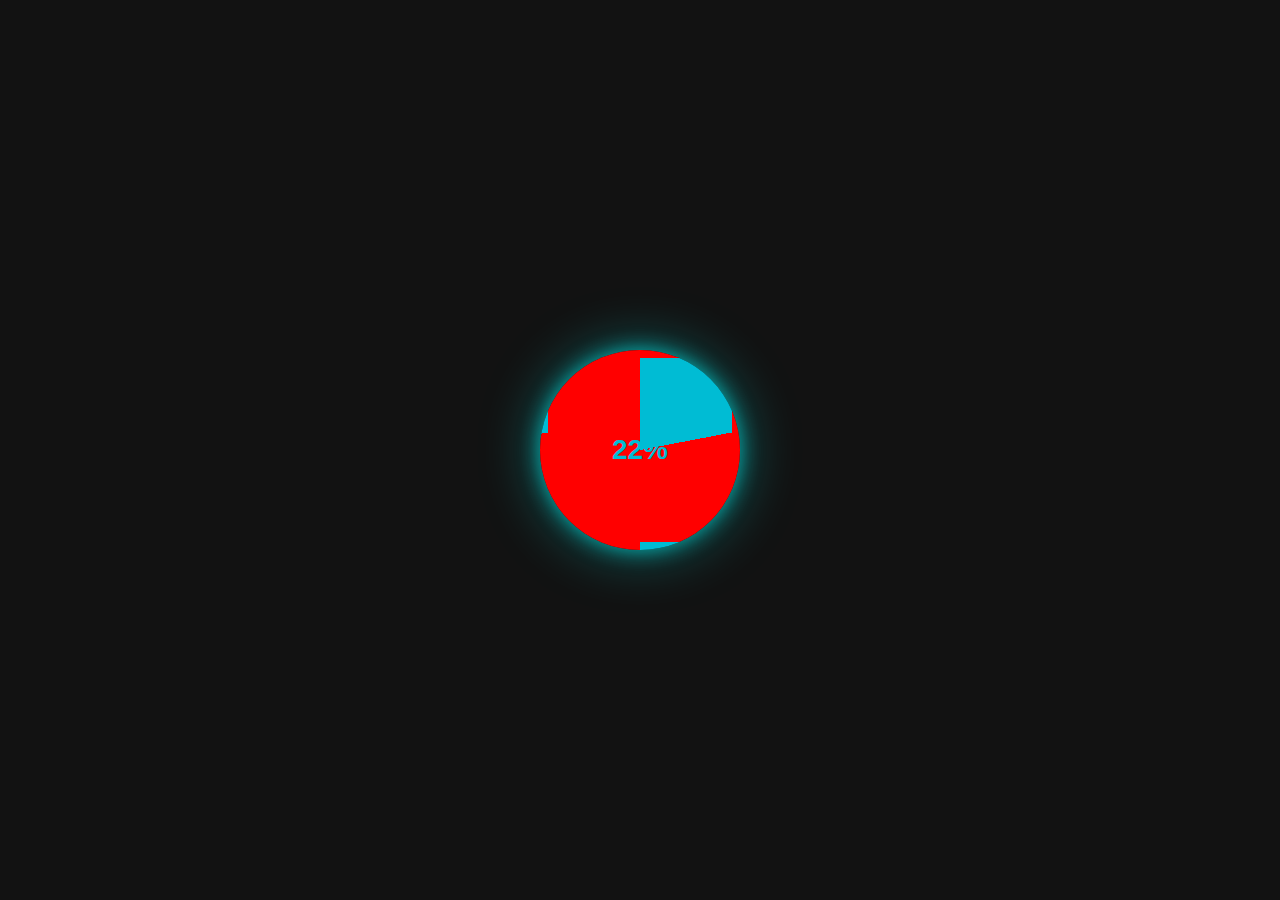
<file: index.html>
<!DOCTYPE html>
<html lang="en">

<head>
    <link rel="icon" href="img/icone_titulo_aba.png"
        type="image/x-icon">
    <title>D2A Digital Solutions</title>
    <meta charset="utf-8">
    <link rel="stylesheet" type="text/css" href="style/style.css">
    <meta name="viewport" content="width=device-width, initial-scale=1.0">

</head>

<body>
    <div class="container">
        <div class="circle" id="progress-circle">
            <span id="percentage">0%</span>
        </div>
    </div>
    <script src="app/app.js"></script>
</body>
</html>
</file>
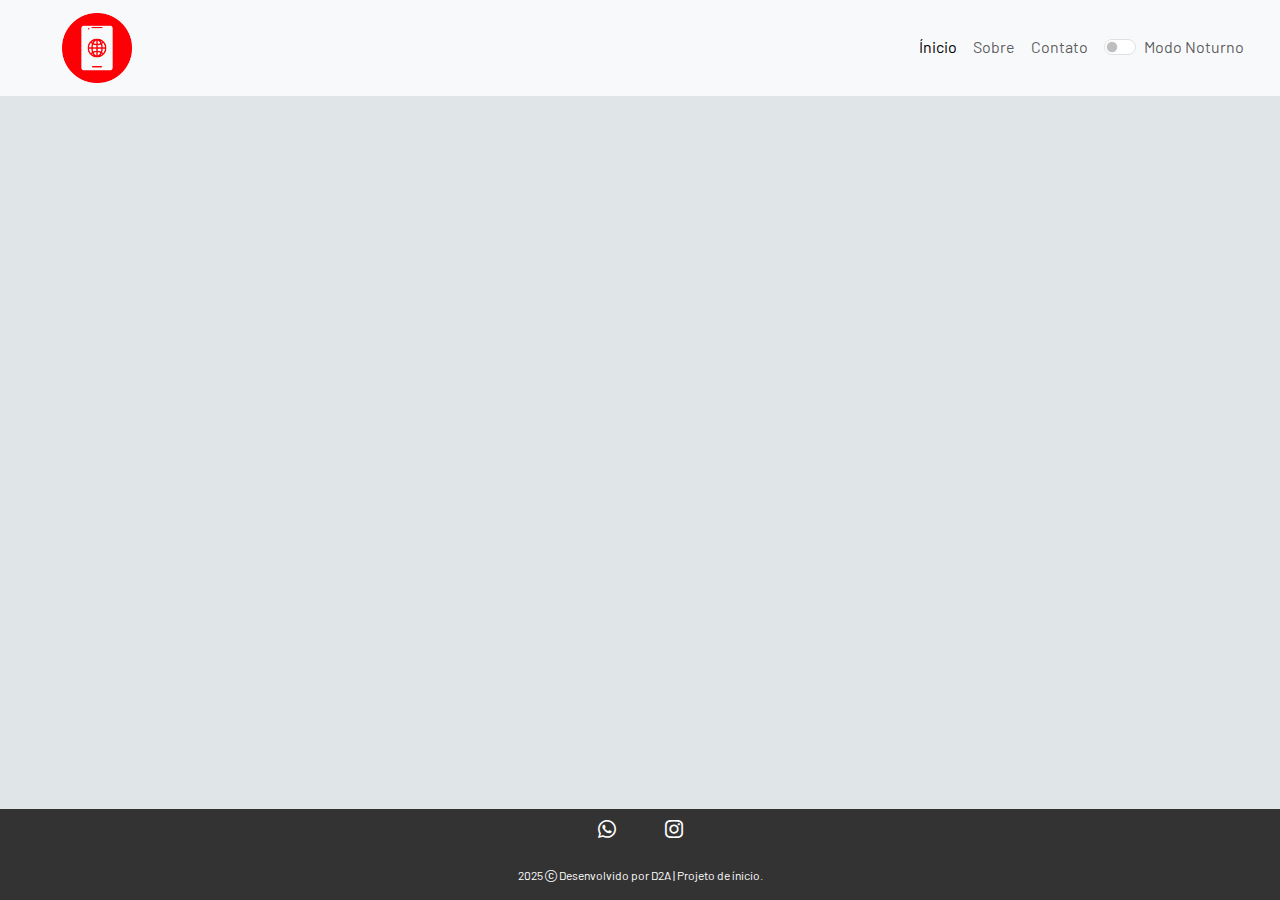
<file: home.html>
<!DOCTYPE html>
<html lang="pt-BR">

<head>
    <link rel="icon" href="img/icone_titulo_aba.png"
        type="image/x-icon">
    <title>D2A Digital Soluções</title>
    <link href="https://cdn.jsdelivr.net/npm/bootstrap@5.3.3/dist/css/bootstrap.min.css" rel="stylesheet" integrity="sha384-QWTKZyjpPEjISv5WaRU9OFeRpok6YctnYmDr5pNlyT2bRjXh0JMhjY6hW+ALEwIH" crossorigin="anonymous">
    <link rel="stylesheet" href="https://cdn.jsdelivr.net/npm/bootstrap-icons@1.11.3/font/bootstrap-icons.min.css">
    <meta charset="utf-8">
    <link rel="stylesheet" type="text/css" href="style/home.css">
    <link rel="stylesheet" type="text/css" href="style/footer.css">
    <meta name="viewport" content="width=device-width, initial-scale=1.0">
</head>

<body data-bs-theme="light">
    <header>
        <link href="https://fonts.googleapis.com/css2?family=Barlow+Condensed:wght@700&family=Barlow:wght@400;600&display=swap" rel="stylesheet">
        <!-- Breakpoint	Class infix	Dimensions
            Extra small	None	<576px
            Small	sm	≥576px
            Medium	md	≥768px
            Large	lg	≥992px
            Extra large	xl	≥1200px
        Extra extra large	xxl	≥1400px-->
        <nav class="navbar-expand-lg navbar bg-body-tertiary fixed-top">
            <div class="container-fluid">
                <a class="navbar-brand" href="#">
                    <img src="./img/icone_titulo_aba.png" alt="Logo da empresa D2A Digital Solutions" style="width: 70px; height: auto; margin-left: 50px;">
                  </a>                 
              <button class="navbar-toggler" type="button" data-bs-toggle="offcanvas" data-bs-target="#offcanvasNavbar" aria-controls="offcanvasNavbar" aria-label="Toggle navigation">
                <span class="navbar-toggler-icon"></span>
              </button>
              <div class="offcanvas offcanvas-end" tabindex="-1" id="offcanvasNavbar" aria-labelledby="offcanvasNavbarLabel">
                <div class="offcanvas-header">
                    <h5 class="offcanvas-title" id="offcanvasNavbarLabel" style="display: flex; justify-content: center; align-items: center; width: 100%;">
                      <img src="./img/icone_titulo_aba.png" alt="Logo da empresa D2A Digital Solutions" style="width: 50px; height: auto;">
                    </h5>                                       
                    <button type="button" class="btn-close" data-bs-dismiss="offcanvas" aria-label="Close"></button>
                </div>
                <div class="offcanvas-body">
                  <ul class="navbar-nav justify-content-end flex-grow-1 pe-3">
                    <li class="nav-item">
                      <a class="nav-link active" aria-current="page" href="#">Ínicio</a>
                    </li>
                    <li class="nav-item">
                      <a class="nav-link" href="#">Sobre</a>
                    </li>
                    <li class="nav-item">
                        <a class="nav-link" href="#">Contato</a>
                      </li>
                      <li class="nav-item">
                        <a class="nav-link" href="#">
                            <div class="form-check form-switch">
                                <input class="form-check-input" type="checkbox" role="switch" id="modo-noturno">
                                <label class="form-check-label" for="modo-noturno">Modo Noturno</label>
                            </div></a>
                      </li>
                </div>
              </div>
            </div>
          </nav>
    </header>

    <section class="container">
      <h1>TESTE</h1>
      <h2>TESTE</h2>
    </section>

    <footer>
        <a class="btn" href="#!"><i class="bi bi-whatsapp"></i></a>
        <a class="btn" href="#!"><i class="bi bi-instagram"></i></a>
      <div class="p-3">
          2025 <i class="bi bi-c-circle"></i> Desenvolvido por D2A | Projeto de ínicio.
      </div>
    </footer>

    <script src="https://cdn.jsdelivr.net/npm/bootstrap@5.3.3/dist/js/bootstrap.bundle.min.js" integrity="sha384-YvpcrYf0tY3lHB60NNkmXc5s9fDVZLESaAA55NDzOxhy9GkcIdslK1eN7N6jIeHz" crossorigin="anonymous"></script>
    <script src="./app/modo_noturno.js"></script>
  </body>

</html>
</file>
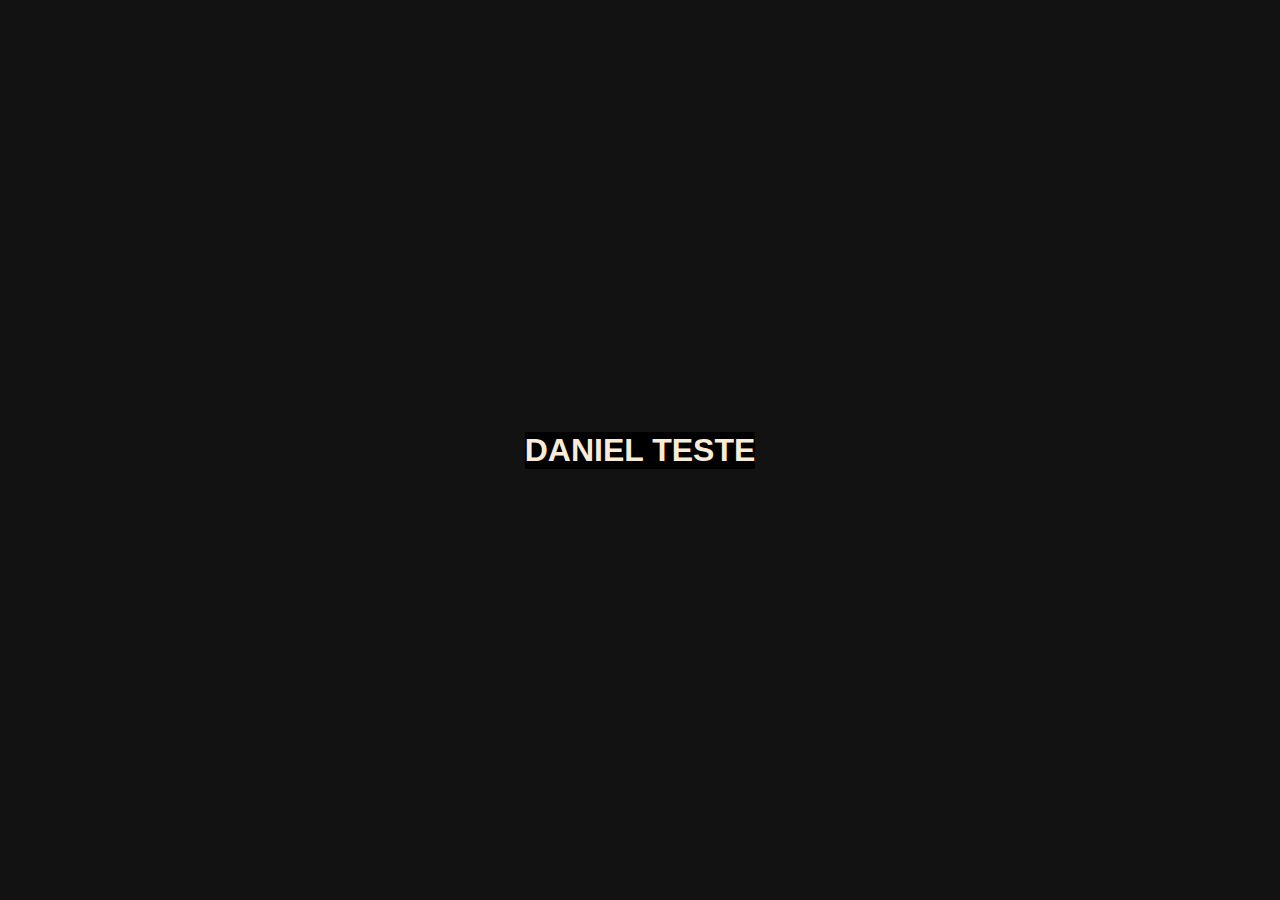
<file: index_principal.html>
<!DOCTYPE html>
<html lang="pt-BR">

<head>
    <link rel="icon" href="img/icone_titulo_aba.png"
        type="image/x-icon">
    <title>D2A Digital Solutions</title>
    <meta charset="utf-8">
    <link rel="stylesheet" type="text/css" href="style/style.css">
    <link rel="stylesheet" type="text/css" href="style/header.css">
    <meta name="viewport" content="width=device-width, initial-scale=1.0">

</head>

<body>
    <header>
        <h1>DANIEL TESTE</h1>
    </header>
</body>

</html>
</file>
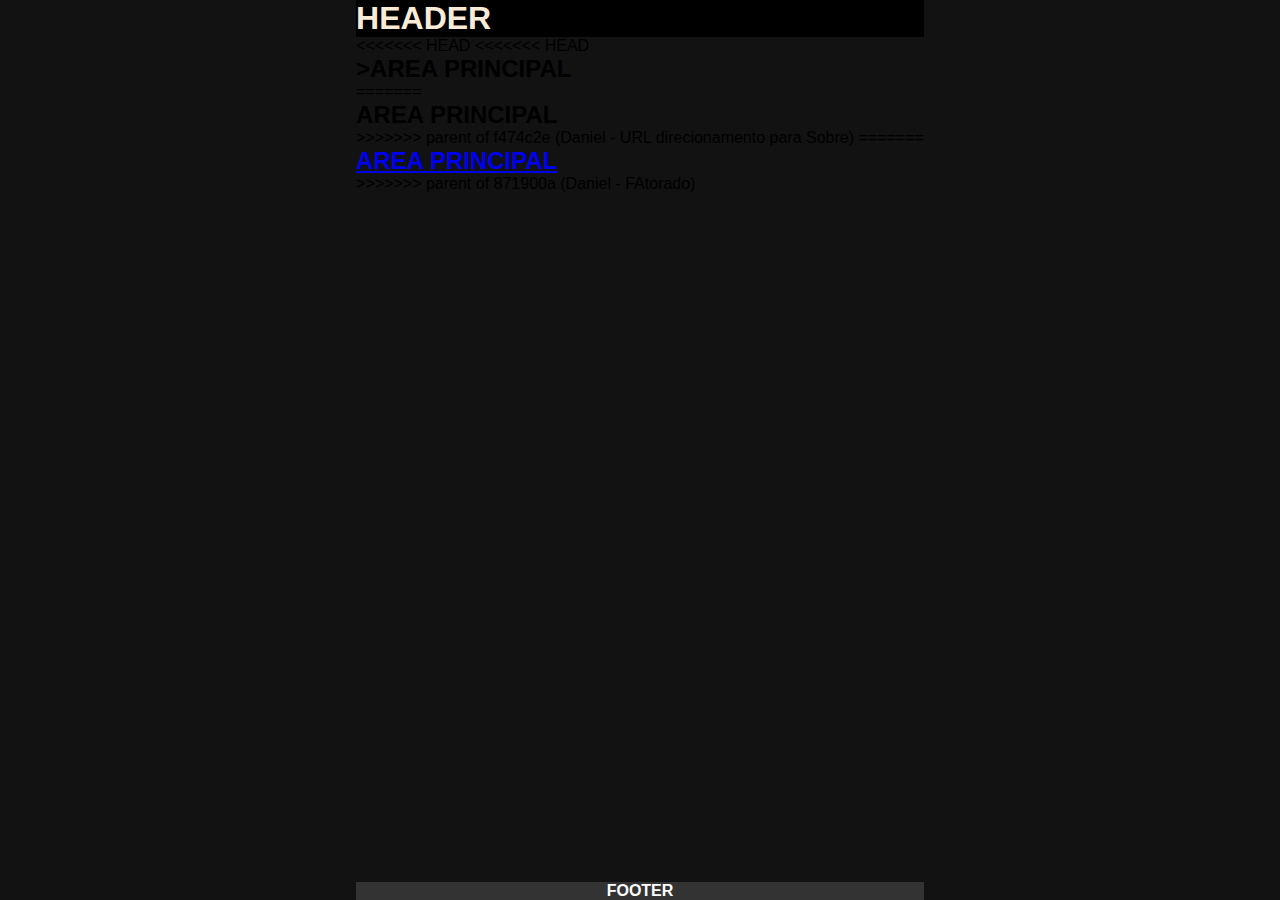
<file: inicio.html>
<!DOCTYPE html>
<html lang="pt-BR">

<head>
    <link rel="icon" href="img/icone_titulo_aba.png"
        type="image/x-icon">
    <title>D2A Digital Solutions</title>
    <meta charset="utf-8">
    <link rel="stylesheet" type="text/css" href="style/style.css">
    <link rel="stylesheet" type="text/css" href="style/header.css">
    <link rel="stylesheet" type="text/css" href="style/footer.css">
    <meta name="viewport" content="width=device-width, initial-scale=1.0">

</head>

<body>
    <header>
        <h1>HEADER</h1>
    </header>

    <div class="area_principal">
<<<<<<< HEAD
<<<<<<< HEAD
        <h2>>AREA PRINCIPAL</h2>
=======
        <h2>AREA PRINCIPAL</h1>
>>>>>>> parent of f474c2e (Daniel - URL direcionamento para Sobre)
=======
        <h2><a href="sobre.html">AREA PRINCIPAL</a></h2> <!-- Corrigi a tag de fechamento e adicionei o link -->
>>>>>>> parent of 871900a (Daniel - FAtorado)
    </div>

    <footer>
        <h4>FOOTER</h4>
    </footer>

    <script src="app/atualizar.js"></script>

</body>

</html>
</file>
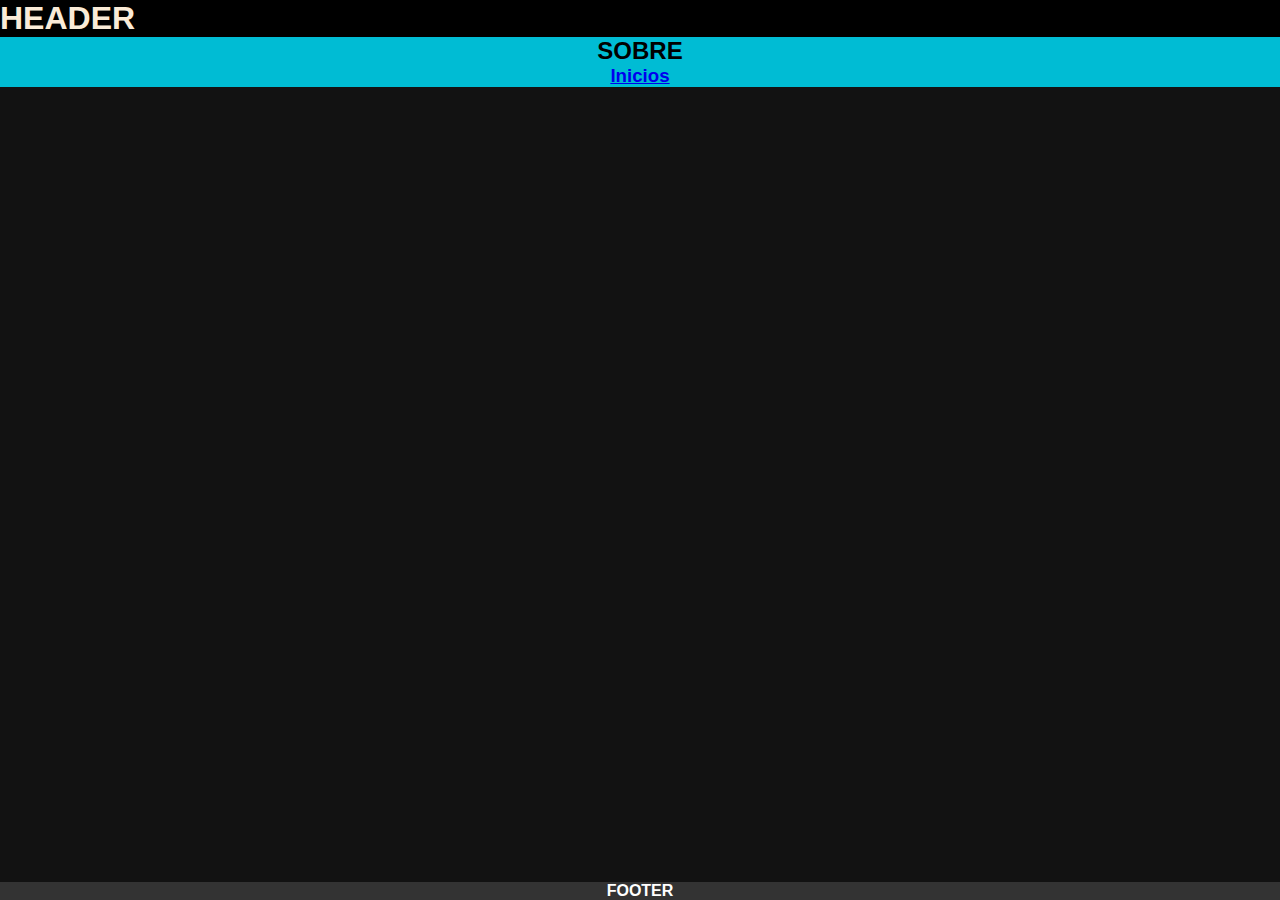
<file: sobre.html>
<!DOCTYPE html>
<html lang="pt-BR">

<head>
    <link rel="icon" href="img/icone_titulo_aba.png"
        type="image/x-icon">
    <title>D2A Digital Solutions</title>
    <meta charset="utf-8">
    <link rel="stylesheet" type="text/css" href="style/sobre.css">
    <link rel="stylesheet" type="text/css" href="style/header.css">
    <link rel="stylesheet" type="text/css" href="style/footer.css">
    <meta name="viewport" content="width=device-width, initial-scale=1.0">

</head>

<body>
    <header>
        <h1>HEADER</h1>
    </header>

    <div class="area_principal">
        <h2>SOBRE</h1>
    </div>

    <div class="area_principal">
        <h3><a href="inicio.html">Inicios</a></h3>
        <!-- Corrigi a tag de fechamento e adicionei o link -->
    </div>

    <footer>
        <h4>FOOTER</h4>
    </footer>

</body>

</html>
</file>
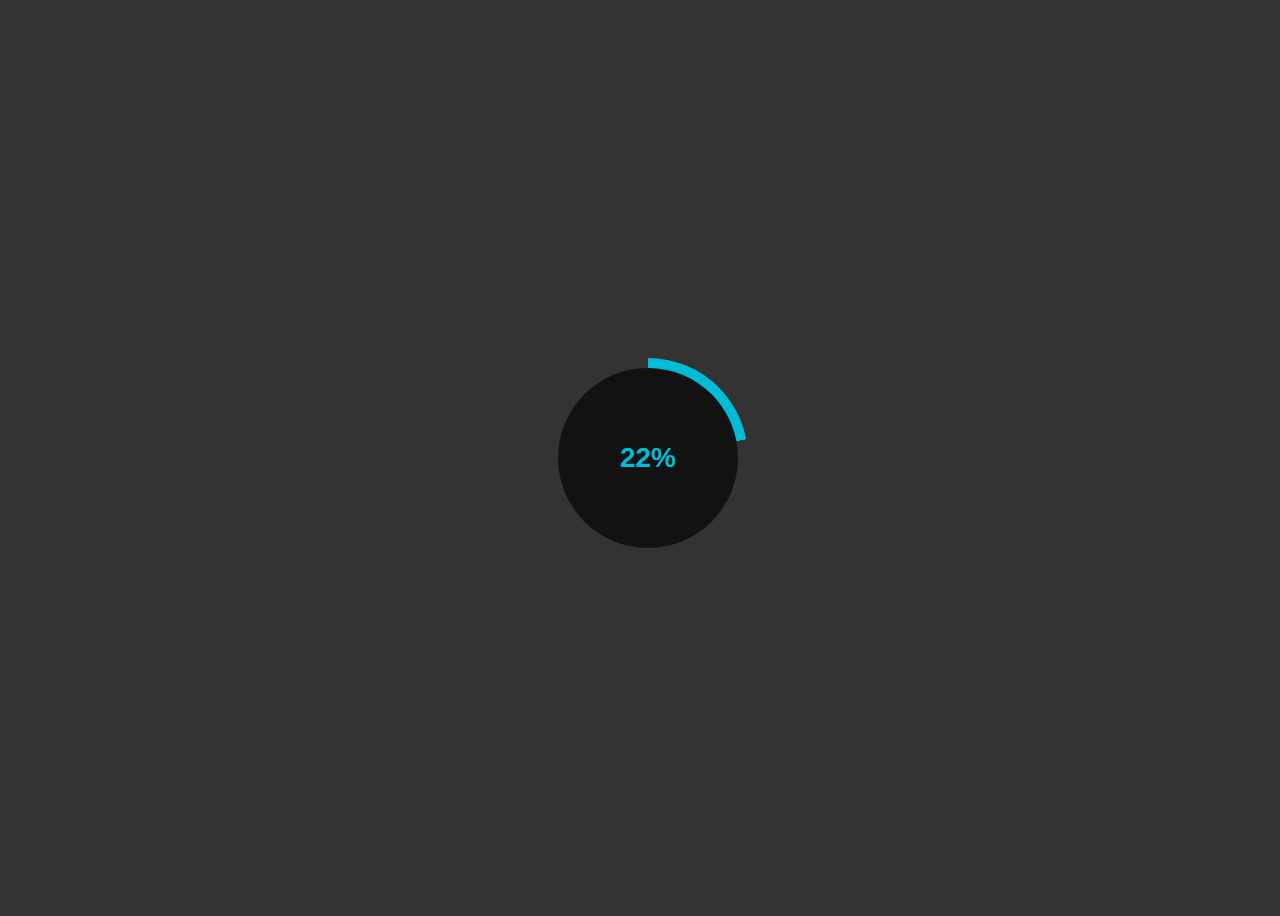
<file: z1.html>
<!DOCTYPE html>
<html lang="pt-BR">

<head>
    <link rel="icon" href="img/icone_titulo_aba.png"
        type="image/x-icon">
    <title>D2A Digital Solutions</title>
    <meta charset="utf-8">
    <link rel="stylesheet" type="text/css" href="style/inicio.css">
    <meta name="viewport" content="width=device-width, initial-scale=1.0">

</head>

<body>
    <div class="container">
        <div class="circle" id="progress-circle">
            <span id="percentage">0%</span>
        </div>
    </div>

    <script src="app/porcentagem.js"></script>
</body>

</html>
</file>
<file: style/home.css>
:root {
    --animacao-inicio: #00bcd4;
    --background-inicio: #e0e6e8;
}

/* Importação da fonte Barlow */
@import url('https://fonts.googleapis.com/css2?family=Barlow:wght@400;600&display=swap');

body {
    font-family: 'Barlow', sans-serif;
    width: 100%;
    min-height: 100vh; /* Garante que a altura seja no mínimo 100% da tela */
    margin: 0; /* Remove margens padrão */
    display: flex;
    justify-content: center;  /* Centraliza o conteúdo horizontalmente */
    align-items: center;      /* Centraliza o conteúdo verticalmente */
    background-color: var(--background-inicio);
}

.container {
    display: flex;
    justify-content: center;
    align-items: center;
    flex-direction: column;   /* Centraliza o conteúdo em coluna */
    text-align: center;       /* Centraliza o texto dentro do container */
    width: 100%;              /* Faz o container ocupar 100% da largura */
    height: 100%;             /* Faz o container ocupar 100% da altura */
}

.section_um {
    padding-top: 7%;
}

/* Ajustes para telas menores que 1000px */
@media (max-width: 1200px) {
    .section_um {
        padding-top: 10%;
    }
}

/* Ajustes para telas menores que 1000px */
@media (max-width: 800px) {
    .section_um {
        padding-top: 30%;
    }
}
</file>
<file: style/footer.css>
/* Garantir que o corpo ocupe toda a altura da tela */
body {
    height: 100%;  /* O corpo ocupa 100% da altura da tela */
    margin: 0;  /* Remove a margem padrão */
    display: flex;
    flex-direction: column;  /* Organiza os elementos verticalmente */
}

footer {
    width: 100%; /* Ajusta o width ao conteúdo do footer */
    background-color: #333;
    color: white;
    text-align: center;
    padding: 0;  /* Ajusta o padding para reduzir a altura */
    margin-top: auto;  /* Faz com que o footer vá para o final da página */
}

footer .btn {
    color: white;
    font-size: 18px; /* Ajuste o tamanho dos ícones */
    margin: 0 10px; /* Dá um pequeno espaço entre os ícones */
}

footer .p-3 {
    font-size: 12px; /* Diminui o tamanho do texto */
    margin-top: 0; /* Espaço entre o texto e os ícones */
}
</file>
<file: style/header.css>
header {
    width: 100%;
    background-color: black;
    color: antiquewhite;
}
</file>
<file: style/inicio.css>
:root {
    --animacao-inicio: #00bcd4;
    --background-inicio:  #e0e6e8;
}

/* Importação da fonte Barlow */
@import url('https://fonts.googleapis.com/css2?family=Barlow:wght@400;600&display=swap');

body {
    font-family: 'Barlow', sans-serif;
    width: 100%;
    min-height: 100vh; /* Altera de 4000vh para garantir que a página tenha altura mínima da tela */
    display: flex;
    justify-content: center;
    align-items: center;
    background-color: var(--background-inicio);
}

.container {
    display: flex;
    justify-content: center;
    align-items: center;
    height: 100vh;
}

.circle {
    width: 200px;
    height: 200px;
    border-radius: 50%;
    background: conic-gradient(var(--animacao-inicio) 0%, transparent 0%);
    position: relative;
    display: flex;
    justify-content: center;
    align-items: center;
    animation: pulse 1.5s ease-in-out infinite;
}

.circle:before {
    content: '';
    position: absolute;
    width: 180px;
    height: 180px;
    background: #121212;
    border-radius: 50%;
    z-index: 1;
}

#percentage {
    color: var(--animacao-inicio);
    font-size: 28px;
    font-weight: bold;
    position: absolute;
    z-index: 2;
}

/* Animação do preenchimento do círculo */
@keyframes pulse {
    0% {
        transform: scale(1);
        box-shadow: 0 0 20px rgba(0, 255, 255, 0.6), 0 0 60px rgba(0, 255, 255, 0.4);
    }
    50% {
        transform: scale(1.1);
        box-shadow: 0 0 30px rgba(0, 255, 255, 0.8), 0 0 100px rgba(0, 255, 255, 0.6);
    }
    100% {
        transform: scale(1);
        box-shadow: 0 0 20px rgba(0, 255, 255, 0.6), 0 0 60px rgba(0, 255, 255, 0.4);
    }
}

@keyframes rotate-circle {
    0% {
        transform: rotate(0deg);
    }
    100% {
        transform: rotate(360deg);
    }
}

.area_principal {
    width: 100%;
    display: flex;
    justify-content: center;
    align-items: center;
    background-color: #00bcd4;
}
</file>
<file: style/style.css>
/* Reset de margin e padding */
* {
    margin: 0;
    padding: 0;
    box-sizing: border-box;
}

body, html {
    height: 100%;
    display: flex;
    justify-content: center;
    align-items: center;
    background-color: #121212; /* Fundo escuro (tecnológico) */
    font-family: 'Arial', sans-serif;
}

.container {
    display: flex;
    justify-content: center;
    align-items: center;
    height: 100vh;
    position: relative;
}

.circle {
    width: 200px;
    height: 200px;
    border-radius: 50%;
    background: radial-gradient(circle, rgba(0, 0, 0, 0.8) 50%, rgba(0, 255, 255, 0.1) 100%);
    border: 8px solid transparent;
    position: relative;
    display: flex;
    justify-content: center;
    align-items: center;
    box-shadow: 0 0 20px rgba(0, 255, 255, 0.6), 0 0 60px rgba(0, 255, 255, 0.4);
    animation: pulse 1.5s ease-in-out infinite;
}

.circle:before {
    content: '';
    position: absolute;
    top: 50%;
    left: 50%;
    width: 100%;
    height: 100%;
    background: conic-gradient(#00bcd4 0%, #00bcd4 0%, transparent 0%);
    border-radius: 50%;
    transform: translate(-50%, -50%);
    animation: rotate-circle 2s linear infinite;
}

#percentage {
    color: #00bcd4;
    font-size: 28px;
    font-weight: bold;
    position: absolute;
    z-index: 2;
}

@keyframes pulse {
    0% {
        transform: scale(1);
        box-shadow: 0 0 20px rgba(0, 255, 255, 0.6), 0 0 60px rgba(0, 255, 255, 0.4);
    }
    50% {
        transform: scale(1.1);
        box-shadow: 0 0 30px rgba(0, 255, 255, 0.8), 0 0 100px rgba(0, 255, 255, 0.6);
    }
    100% {
        transform: scale(1);
        box-shadow: 0 0 20px rgba(0, 255, 255, 0.6), 0 0 60px rgba(0, 255, 255, 0.4);
    }
}

@keyframes rotate-circle {
    0% {
        transform: rotate(0deg);
    }
    100% {
        transform: rotate(360deg);
    }
}
</file>
<file: style/sobre.css>
/* Reset de margin e padding */
* {
    margin: 0;
    padding: 0;
    box-sizing: border-box;
}

body, html {
    width: 100%;
    height: 100%;
    display: flex;
    justify-content: center;
    align-items: center;
    background-color: #121212;
    font-family: 'Arial', sans-serif;
    display: flex;
    flex-direction: column; /* Organiza os filhos em coluna */
}

.container {
    display: flex;
    justify-content: center;
    align-items: center;
    height: 100vh;
}

.circle {
    width: 200px;
    height: 200px;
    border-radius: 50%;
    background: conic-gradient(#00bcd4 0%, transparent 0%);
    position: relative;
    display: flex;
    justify-content: center;
    align-items: center;
    animation: pulse 1.5s ease-in-out infinite;
}

.circle:before {
    content: '';
    position: absolute;
    width: 180px; /* Ajuste para criar a borda interna */
    height: 180px;
    background: #121212;
    border-radius: 50%;
    z-index: 1;
}

#percentage {
    color: #00bcd4;
    font-size: 28px;
    font-weight: bold;
    position: absolute;
    z-index: 2;
}

/* Animação do preenchimento do círculo */
@keyframes pulse {
    0% {
        transform: scale(1);
        box-shadow: 0 0 20px rgba(0, 255, 255, 0.6), 0 0 60px rgba(0, 255, 255, 0.4);
    }
    50% {
        transform: scale(1.1);
        box-shadow: 0 0 30px rgba(0, 255, 255, 0.8), 0 0 100px rgba(0, 255, 255, 0.6);
    }
    100% {
        transform: scale(1);
        box-shadow: 0 0 20px rgba(0, 255, 255, 0.6), 0 0 60px rgba(0, 255, 255, 0.4);
    }
}

@keyframes rotate-circle {
    0% {
        transform: rotate(0deg);
    }
    100% {
        transform: rotate(360deg);
    }
}

.area_principal {
    width: 100%;
    display: flex;
    justify-content: center; /* Centraliza o conteúdo horizontalmente */
    align-items: center; /* Centraliza o conteúdo verticalmente */
    background-color: #00bcd4;
}
</file>
